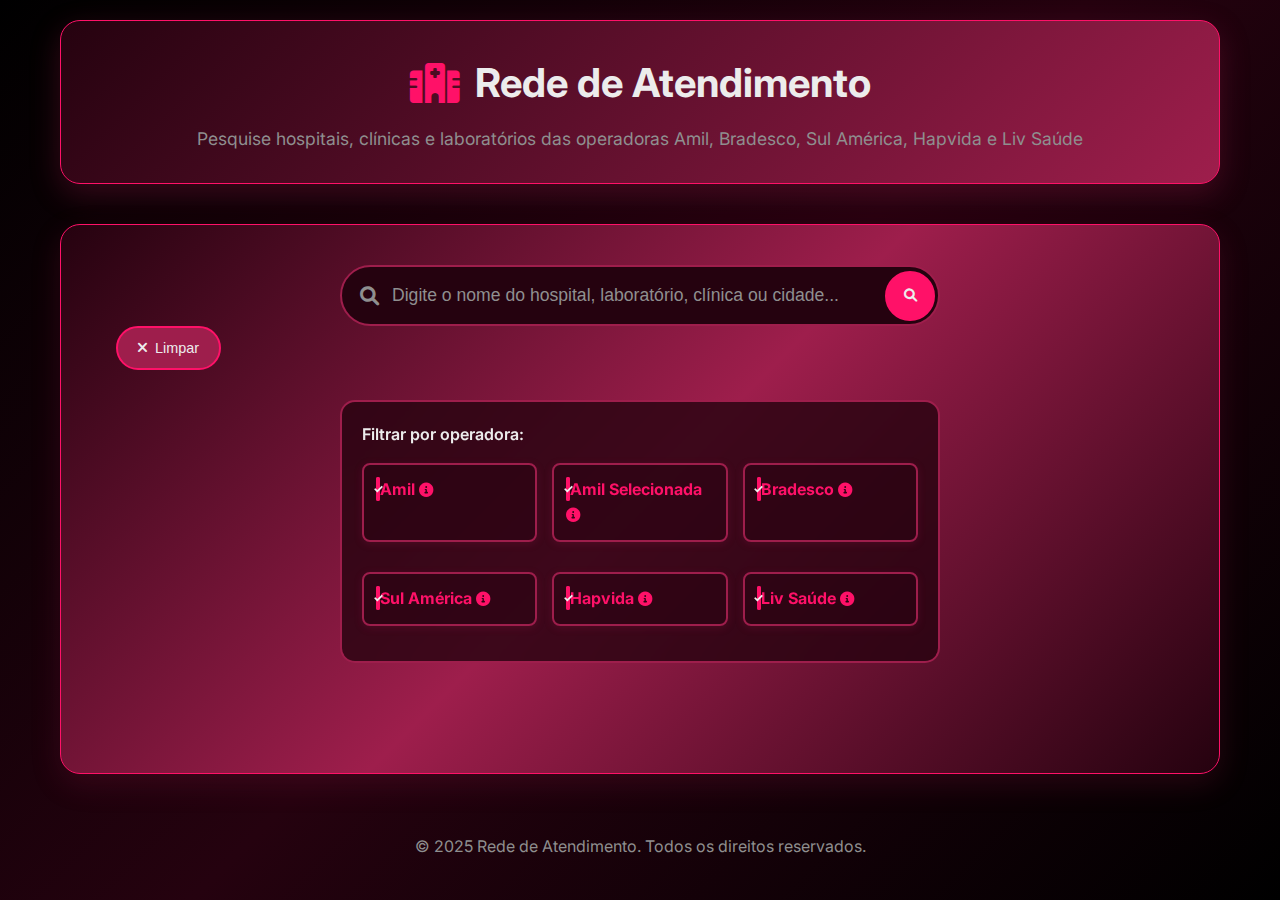
<file: index.html>
<!DOCTYPE html>
<html lang="pt-BR">
<head>
    <meta charset="UTF-8">
    <meta name="viewport" content="width=device-width, initial-scale=1.0">
    <title>Rede de Atendimento - Pesquisa</title>
    <link rel="stylesheet" href="styles.css">
    <link href="https://fonts.googleapis.com/css2?family=Inter:wght@300;400;500;600;700&display=swap" rel="stylesheet">
    <link rel="stylesheet" href="https://cdnjs.cloudflare.com/ajax/libs/font-awesome/6.0.0/css/all.min.css">
    <style>
        /* Estilos para filtros avançados */
        .advanced-filters {
            margin-top: 20px;
            border-top: 1px solid #e0e0e0;
            padding-top: 20px;
        }
        
        .toggle-advanced-btn {
            background: #f8f9fa;
            border: 1px solid #dee2e6;
            border-radius: 8px;
            padding: 12px 20px;
            font-size: 14px;
            font-weight: 500;
            color: #495057;
            cursor: pointer;
            display: flex;
            align-items: center;
            gap: 8px;
            width: 100%;
            justify-content: space-between;
            transition: all 0.3s ease;
        }
        
        .toggle-advanced-btn:hover {
            background: #e9ecef;
            border-color: #adb5bd;
        }
        
        .toggle-advanced-btn.active {
            background: #007bff;
            color: white;
            border-color: #007bff;
        }
        
        .toggle-advanced-btn .fa-chevron-down {
            transition: transform 0.3s ease;
        }
        
        .toggle-advanced-btn.active .fa-chevron-down {
            transform: rotate(180deg);
        }
        
        .advanced-filters-content {
            margin-top: 15px;
            padding: 20px;
            background: #f8f9fa;
            border-radius: 8px;
            border: 1px solid #dee2e6;
        }
        
        .advanced-checkbox-group {
            display: grid;
            grid-template-columns: repeat(auto-fill, minmax(200px, 1fr));
            gap: 10px;
            max-height: 200px;
            overflow-y: auto;
            padding: 10px;
            background: white;
            border-radius: 6px;
            border: 1px solid #dee2e6;
        }
        
        .advanced-checkbox-group .checkbox-item {
            display: flex;
            align-items: center;
            gap: 8px;
            padding: 8px 12px;
            border-radius: 4px;
            cursor: pointer;
            transition: background-color 0.2s ease;
        }
        
        .advanced-checkbox-group .checkbox-item:hover {
            background: #f8f9fa;
        }
        
        .advanced-checkbox-group input[type="checkbox"] {
            margin: 0;
        }
        
        .operadoras-group {
            display: flex;
            flex-wrap: wrap;
            gap: 15px;
            justify-content: center;
        }
        
        @media (max-width: 768px) {
            .operadoras-group {
                flex-direction: column;
            }
            
            .advanced-checkbox-group {
                grid-template-columns: 1fr;
            }
        }
    </style>
</head>
<body>
    <div class="container">
        <header class="header">
            <div class="logo">
                <i class="fas fa-hospital-alt"></i>
                <h1>Rede de Atendimento</h1>
            </div>
            <p class="subtitle">Pesquise hospitais, clínicas e laboratórios das operadoras Amil, Bradesco, Sul América, Hapvida e Liv Saúde</p>
        </header>

        <main class="main-content">
            <div class="search-section">
                <div class="search-box">
                    <div class="search-input-wrapper">
                        <i class="fas fa-search search-icon"></i>
                        <input 
                            type="text" 
                            id="searchInput" 
                            placeholder="Digite o nome do hospital, laboratório, clínica ou cidade..."
                            autocomplete="off"
                            >
                        <button id="searchBtn" class="search-btn">
                            <i class="fas fa-search"></i>
                        </button>
                    </div>
                    <button id="clearBtn" class="clear-btn" title="Limpar pesquisa">
                        <i class="fas fa-times"></i>
                        Limpar
                    </button>
                </div>
                
                <div class="filters">
                    <!-- Filtros de Operadoras -->
                    <div class="filter-group">
                        <label>Filtrar por operadora:</label>
                        <div class="checkbox-group operadoras-group">
                            <label class="checkbox-item operadora-checkbox" data-operadora="amil">
                                <input type="checkbox" id="amil" checked>
                                <span class="checkmark amil"></span>
                                <span class="operadora-label">Amil</span>
                                <div class="operadora-info">
                                    <i class="fas fa-info-circle"></i>
                                    <span class="tooltip">Clique para filtrar por Amil</span>
                                </div>
                            </label>
                            <label class="checkbox-item operadora-checkbox" data-operadora="amil-selecionada">
                                <input type="checkbox" id="amil-selecionada" checked>
                                <span class="checkmark amil-selecionada"></span>
                                <span class="operadora-label">Amil Selecionada</span>
                                <div class="operadora-info">
                                    <i class="fas fa-info-circle"></i>
                                    <span class="tooltip">Clique para filtrar por Amil Selecionada</span>
                                </div>
                            </label>
                            <label class="checkbox-item operadora-checkbox" data-operadora="bradesco">
                                <input type="checkbox" id="bradesco" checked>
                                <span class="checkmark bradesco"></span>
                                <span class="operadora-label">Bradesco</span>
                                <div class="operadora-info">
                                    <i class="fas fa-info-circle"></i>
                                    <span class="tooltip">Clique para filtrar por Bradesco</span>
                                </div>
                            </label>
                            <label class="checkbox-item operadora-checkbox" data-operadora="sulamerica">
                                <input type="checkbox" id="sulamerica" checked>
                                <span class="checkmark sulamerica"></span>
                                <span class="operadora-label">Sul América</span>
                                <div class="operadora-info">
                                    <i class="fas fa-info-circle"></i>
                                    <span class="tooltip">Clique para filtrar por Sul América</span>
                                </div>
                            </label>
                            <label class="checkbox-item operadora-checkbox" data-operadora="hapvida">
                                <input type="checkbox" id="hapvida" checked>
                                <span class="checkmark hapvida"></span>
                                <span class="operadora-label">Hapvida</span>
                                <div class="operadora-info">
                                    <i class="fas fa-info-circle"></i>
                                    <span class="tooltip">Clique para filtrar por Hapvida</span>
                                </div>
                            </label>
                            <label class="checkbox-item operadora-checkbox" data-operadora="liv-saude">
                                <input type="checkbox" id="liv-saude" checked>
                                <span class="checkmark liv-saude"></span>
                                <span class="operadora-label">Liv Saúde</span>
                                <div class="operadora-info">
                                    <i class="fas fa-info-circle"></i>
                                    <span class="tooltip">Clique para filtrar por Liv Saúde</span>
                                </div>
                            </label>
                        </div>
                    </div>
                </div>
            </div>

            <div class="results-section">
                <div id="loading" class="loading hidden">
                    <div class="spinner"></div>
                    <p>Pesquisando...</p>
                </div>

                <div id="noResults" class="no-results hidden">
                    <i class="fas fa-search"></i>
                    <h3>Nenhum resultado encontrado</h3>
                    <p>Tente ajustar os filtros ou verificar a grafia do nome</p>
                </div>

                <div id="resultsContainer" class="results-container">
                    <!-- Resultados serão inseridos aqui -->
                </div>
            </div>
        </main>

        <footer class="footer">
            <p>&copy; 2025 Rede de Atendimento. Todos os direitos reservados.</p>
        </footer>
    </div>

    <script src="script.js"></script>
</body>
</html>
</file>
<file: styles.css>
/* Reset e configurações básicas */
* {
    margin: 0;
    padding: 0;
    box-sizing: border-box;
}

body {
    font-family: 'Inter', sans-serif;
    line-height: 1.6;
    color: #ECECEC;
    background: linear-gradient(135deg, #000000 0%, #25020F 50%, #000000 100%);
    min-height: 100vh;
}

.container {
    max-width: 1200px;
    margin: 0 auto;
    padding: 20px;
    min-height: 100vh;
    display: flex;
    flex-direction: column;
}

/* Header */
.header {
    text-align: center;
    margin-bottom: 40px;
    background: linear-gradient(135deg, #25020F 0%, #9E1E4C 100%);
    padding: 30px;
    border-radius: 20px;
    box-shadow: 0 10px 30px rgba(158, 30, 76, 0.3);
    border: 1px solid #FF1168;
}

.logo {
    display: flex;
    align-items: center;
    justify-content: center;
    gap: 15px;
    margin-bottom: 10px;
}

.logo i {
    font-size: 2.5rem;
    color: #FF1168;
}

.logo h1 {
    font-size: 2.5rem;
    font-weight: 700;
    color: #ECECEC;
    margin: 0;
}

.subtitle {
    font-size: 1.1rem;
    color: #8F8F8F;
    margin: 0;
}

/* Navegação administrativa */
.admin-nav {
    margin-top: 20px;
}

.nav-link {
    display: inline-flex;
    align-items: center;
    gap: 8px;
    padding: 12px 24px;
    background: #FF1168;
    color: #ECECEC;
    text-decoration: none;
    border-radius: 25px;
    font-weight: 500;
    transition: all 0.3s ease;
    border: 2px solid transparent;
}

.nav-link:hover {
    background: #9E1E4C;
    transform: translateY(-2px);
    box-shadow: 0 5px 15px rgba(255, 17, 104, 0.4);
    border-color: #FF1168;
}

/* Main Content */
.main-content {
    flex: 1;
    background: linear-gradient(135deg, #25020F 0%, #9E1E4C 50%, #25020F 100%);
    border-radius: 20px;
    padding: 40px;
    box-shadow: 0 10px 30px rgba(158, 30, 76, 0.2);
    border: 1px solid #FF1168;
}

/* Search Section */
.search-section {
    margin-bottom: 40px;
}

.search-box {
    margin-bottom: 30px;
}

.search-input-wrapper {
    position: relative;
    max-width: 600px;
    margin: 0 auto;
}

.search-icon {
    position: absolute;
    left: 20px;
    top: 50%;
    transform: translateY(-50%);
    color: #8F8F8F;
    font-size: 1.2rem;
}

#searchInput {
    width: 100%;
    padding: 18px 60px 18px 50px;
    border: 2px solid #9E1E4C;
    border-radius: 50px;
    font-size: 1.1rem;
    transition: all 0.3s ease;
    background: #25020F;
    color: #ECECEC;
}

#searchInput:focus {
    outline: none;
    border-color: #FF1168;
    box-shadow: 0 0 0 3px rgba(255, 17, 104, 0.2);
}

#searchInput::placeholder {
    color: #8F8F8F;
}

.search-btn {
    position: absolute;
    right: 5px;
    top: 50%;
    transform: translateY(-50%);
    background: #FF1168;
    color: #ECECEC;
    border: none;
    border-radius: 50%;
    width: 50px;
    height: 50px;
    cursor: pointer;
    transition: all 0.3s ease;
    border: 2px solid #FF1168;
}

.search-btn:hover {
    background: #9E1E4C;
    transform: translateY(-50%) scale(1.05);
    box-shadow: 0 0 15px rgba(255, 17, 104, 0.5);
}

/* Filters */
.filters {
    max-width: 600px;
    margin: 0 auto;
}

.clear-btn {
    display: inline-flex;
    align-items: center;
    gap: 8px;
    padding: 12px 20px;
    background: #9E1E4C;
    color: #ECECEC;
    border: 2px solid #FF1168;
    border-radius: 25px;
    font-size: 0.9rem;
    font-weight: 500;
    cursor: pointer;
    transition: all 0.3s ease;
    margin-left: 15px;
    text-decoration: none;
}

.clear-btn:hover {
    background: #FF1168;
    transform: translateY(-2px);
    box-shadow: 0 5px 15px rgba(255, 17, 104, 0.4);
}

.clear-btn i {
    font-size: 0.9rem;
}

.filter-group {
    background: rgba(37, 2, 15, 0.8);
    padding: 20px;
    border-radius: 15px;
    border: 2px solid #9E1E4C;
    backdrop-filter: blur(10px);
}

.filter-group label {
    display: block;
    font-weight: 600;
    margin-bottom: 15px;
    color: #ECECEC;
}

.checkbox-group {
    display: flex;
    gap: 20px;
    flex-wrap: wrap;
}

.checkbox-item {
    display: flex;
    align-items: center;
    gap: 8px;
    cursor: pointer;
    font-weight: 500;
    transition: all 0.3s ease;
    padding: 12px;
    border-radius: 8px;
    border: 2px solid #9E1E4C;
    position: relative;
    background: rgba(37, 2, 15, 0.5);
    box-shadow: 0 2px 8px rgba(158, 30, 76, 0.2);
}

.checkbox-item:hover {
    transform: translateY(-2px);
    background: rgba(255, 17, 104, 0.15);
    border-color: #FF1168;
    box-shadow: 0 8px 25px rgba(255, 17, 104, 0.3);
}

.operadora-checkbox {
    flex: 1;
    min-width: 150px;
    justify-content: space-between;
}

.operadora-label {
    font-weight: 600;
    color: #ECECEC;
}

.operadora-info {
    position: relative;
    display: inline-block;
}

.operadora-info i {
    color: #FF1168;
    font-size: 0.9rem;
    cursor: help;
}

.tooltip {
    visibility: hidden;
    width: 200px;
    background-color: #25020F;
    color: #ECECEC;
    text-align: center;
    border-radius: 6px;
    padding: 8px;
    position: absolute;
    z-index: 1;
    bottom: 125%;
    left: 50%;
    margin-left: -100px;
    opacity: 0;
    transition: opacity 0.3s;
    font-size: 0.8rem;
    font-weight: normal;
    border: 1px solid #FF1168;
}

.operadora-info:hover .tooltip {
    visibility: visible;
    opacity: 1;
}

.checkbox-item input[type="checkbox"]:checked + .checkmark + .operadora-label {
    color: #FF1168;
    font-weight: 700;
}

.checkbox-item input[type="checkbox"]:checked {
    background: #FF1168;
}

.checkbox-item.selected {
    background: rgba(255, 17, 104, 0.2) !important;
    border-color: #FF1168 !important;
    transform: translateY(-2px);
    box-shadow: 0 8px 25px rgba(255, 17, 104, 0.4);
}

.checkbox-item input[type="checkbox"]:checked {
    background: #FF1168;
}

.checkbox-item input[type="checkbox"] {
    display: none;
}

.checkmark {
    width: 20px;
    height: 20px;
    border: 2px solid #8F8F8F;
    border-radius: 4px;
    position: relative;
    transition: all 0.3s ease;
    background: rgba(37, 2, 15, 0.8);
}

.checkmark.amil {
    border-color: #FF1168;
}

.checkmark.amil-selecionada {
    border-color: #FF1168;
}

.checkmark.bradesco {
    border-color: #FF1168;
}

.checkmark.sulamerica {
    border-color: #FF1168;
}

.checkbox-item input[type="checkbox"]:checked + .checkmark {
    background: #FF1168;
    border-color: #FF1168;
}

.checkbox-item input[type="checkbox"]:checked + .checkmark::after {
    content: '✓';
    position: absolute;
    top: 50%;
    left: 50%;
    transform: translate(-50%, -50%);
    color: #ECECEC;
    font-size: 12px;
    font-weight: bold;
}

/* Batch Delete Section */
.batch-delete-section {
    background: rgba(158, 30, 76, 0.2);
    border: 2px solid #FF1168;
    border-radius: 10px;
    padding: 20px;
    margin-bottom: 30px;
}

.batch-delete-section h3 {
    color: #FF1168;
    margin-bottom: 15px;
    font-size: 1.2rem;
}

.batch-delete-controls {
    display: flex;
    gap: 15px;
    align-items: flex-end;
    flex-wrap: wrap;
}

.delete-filters {
    display: flex;
    gap: 15px;
    flex: 1;
}

.delete-filters select {
    padding: 10px 15px;
    border: 2px solid #9E1E4C;
    border-radius: 8px;
    font-size: 1rem;
    background: #25020F;
    color: #ECECEC;
}

.btn-danger {
    background: #9E1E4C;
    color: #ECECEC;
    border: 2px solid #FF1168;
}

.btn-danger:hover {
    background: #FF1168;
    transform: translateY(-1px);
    box-shadow: 0 5px 15px rgba(255, 17, 104, 0.4);
}

.btn-danger:disabled {
    background: #8F8F8F;
    border-color: #8F8F8F;
    cursor: not-allowed;
    transform: none;
    box-shadow: none;
}

.delete-preview {
    margin-top: 15px;
    padding: 15px;
    background: rgba(37, 2, 15, 0.8);
    border-radius: 8px;
    border: 1px solid #9E1E4C;
}

.delete-preview p {
    margin-bottom: 10px;
    color: #FF1168;
    font-weight: 600;
}

#deletePreviewList {
    max-height: 200px;
    overflow-y: auto;
    background: rgba(37, 2, 15, 0.5);
    border-radius: 5px;
    padding: 10px;
}

.delete-item {
    padding: 8px;
    border-bottom: 1px solid #9E1E4C;
    display: flex;
    justify-content: space-between;
    align-items: center;
}

.delete-item:last-child {
    border-bottom: none;
}

.delete-item-name {
    font-weight: 500;
    color: #ECECEC;
}

.delete-item-location {
    color: #8F8F8F;
    font-size: 0.9rem;
}

/* Results Section */
.results-section {
    margin-top: 40px;
}

.loading {
    text-align: center;
    padding: 40px;
}

.spinner {
    width: 40px;
    height: 40px;
    border: 4px solid #25020F;
    border-top: 4px solid #FF1168;
    border-radius: 50%;
    animation: spin 1s linear infinite;
    margin: 0 auto 20px;
}

@keyframes spin {
    0% { transform: rotate(0deg); }
    100% { transform: rotate(360deg); }
}

.no-results {
    text-align: center;
    padding: 60px 20px;
    color: #8F8F8F;
}

.no-results i {
    font-size: 4rem;
    color: #9E1E4C;
    margin-bottom: 20px;
}

.no-results h3 {
    margin-bottom: 10px;
    color: #ECECEC;
}

.results-container {
    display: grid;
    gap: 20px;
}

.initial-message {
    text-align: center;
    padding: 60px 20px;
    background: rgba(37, 2, 15, 0.8);
    border-radius: 20px;
    box-shadow: 0 5px 15px rgba(158, 30, 76, 0.2);
    backdrop-filter: blur(10px);
    border: 1px solid #FF1168;
}

.initial-message i {
    font-size: 4rem;
    color: #FF1168;
    margin-bottom: 20px;
    opacity: 0.7;
}

.initial-message h3 {
    color: #ECECEC;
    margin-bottom: 15px;
    font-size: 1.5rem;
    font-weight: 600;
}

.initial-message p {
    color: #8F8F8F;
    font-size: 1.1rem;
    line-height: 1.6;
}

.result-card {
    background: rgba(37, 2, 15, 0.8);
    border-radius: 15px;
    padding: 25px;
    box-shadow: 0 5px 15px rgba(158, 30, 76, 0.2);
    border: 1px solid #9E1E4C;
    transition: all 0.3s ease;
    backdrop-filter: blur(10px);
}

.result-card:hover {
    transform: translateY(-2px);
    box-shadow: 0 10px 25px rgba(255, 17, 104, 0.3);
    border-color: #FF1168;
}

.result-header {
    display: flex;
    justify-content: space-between;
    align-items: flex-start;
    margin-bottom: 15px;
}

.result-title {
    font-size: 1.3rem;
    font-weight: 600;
    color: #ECECEC;
    margin: 0;
}

.result-type {
    background: #FF1168;
    color: #ECECEC;
    padding: 4px 12px;
    border-radius: 20px;
    font-size: 0.8rem;
    font-weight: 500;
    text-transform: capitalize;
}

.result-location {
    color: #8F8F8F;
    margin-bottom: 15px;
    font-size: 0.95rem;
}

.result-operadoras {
    display: flex;
    gap: 10px;
    flex-wrap: wrap;
}

.result-modalidades {
    margin-top: 10px;
    display: flex;
    gap: 10px;
    flex-wrap: wrap;
    align-items: center;
}

.operadora-badge {
    padding: 6px 12px;
    border-radius: 15px;
    font-size: 0.8rem;
    font-weight: 500;
    color: #ECECEC;
    border: 1px solid #FF1168;
}

.operadora-badge.amil {
    background: #9E1E4C;
}

.operadora-badge.amil-selecionada {
    background: #9E1E4C;
}

.operadora-badge.bradesco {
    background: #9E1E4C;
}

.operadora-badge.sulamerica {
    background: #9E1E4C;
}

/* Admin Styles */
.admin-tabs {
    display: flex;
    gap: 10px;
    margin-bottom: 30px;
    border-bottom: 2px solid #9E1E4C;
    padding-bottom: 0;
}

.tab-btn {
    padding: 15px 25px;
    background: rgba(37, 2, 15, 0.5);
    border: none;
    border-bottom: 3px solid transparent;
    cursor: pointer;
    font-weight: 500;
    color: #8F8F8F;
    transition: all 0.3s ease;
    border-radius: 10px 10px 0 0;
    border: 1px solid transparent;
    box-shadow: 0 2px 8px rgba(158, 30, 76, 0.1);
}

.tab-btn:hover {
    color: #FF1168;
    background: rgba(255, 17, 104, 0.1);
    border-color: #FF1168;
    transform: translateY(-1px);
    box-shadow: 0 4px 12px rgba(255, 17, 104, 0.2);
}

.tab-btn.active {
    color: #FF1168;
    border-bottom-color: #FF1168;
    background: rgba(255, 17, 104, 0.15);
    border-color: #FF1168;
    box-shadow: 0 4px 12px rgba(255, 17, 104, 0.3);
}

.tab-content {
    display: none;
}

.tab-content.active {
    display: block;
}

/* Form Styles */
.admin-form {
    max-width: 800px;
}

.form-row {
    display: grid;
    grid-template-columns: 1fr 1fr;
    gap: 20px;
    margin-bottom: 20px;
}

.form-group {
    margin-bottom: 20px;
}

.form-group label {
    display: block;
    margin-bottom: 8px;
    font-weight: 600;
    color: #ECECEC;
}

.form-group input,
.form-group select,
.form-group textarea {
    width: 100%;
    padding: 12px 15px;
    border: 2px solid #9E1E4C;
    border-radius: 8px;
    font-size: 1rem;
    transition: all 0.3s ease;
    background: #25020F;
    color: #ECECEC;
    box-shadow: 0 2px 8px rgba(158, 30, 76, 0.2);
}

.form-group input:focus,
.form-group select:focus,
.form-group textarea:focus {
    outline: none;
    border-color: #FF1168;
    box-shadow: 0 0 0 3px rgba(255, 17, 104, 0.2), 0 4px 12px rgba(255, 17, 104, 0.3);
    transform: translateY(-1px);
}

.form-group textarea {
    resize: vertical;
    min-height: 100px;
}

.form-actions {
    display: flex;
    gap: 15px;
    margin-top: 30px;
}

/* Button Styles */
.btn {
    padding: 12px 24px;
    border: none;
    border-radius: 8px;
    font-size: 1rem;
    font-weight: 500;
    cursor: pointer;
    transition: all 0.3s ease;
    display: inline-flex;
    align-items: center;
    gap: 8px;
    text-decoration: none;
    border: 2px solid transparent;
}

.btn-primary {
    background: #FF1168;
    color: #ECECEC;
    border-color: #FF1168;
    box-shadow: 0 4px 12px rgba(255, 17, 104, 0.3);
}

.btn-primary:hover {
    background: #9E1E4C;
    transform: translateY(-2px);
    box-shadow: 0 8px 25px rgba(255, 17, 104, 0.5);
}

.btn-secondary {
    background: #8F8F8F;
    color: #ECECEC;
    border-color: #8F8F8F;
    box-shadow: 0 4px 12px rgba(143, 143, 143, 0.3);
}

.btn-secondary:hover {
    background: #9E1E4C;
    border-color: #FF1168;
    transform: translateY(-2px);
    box-shadow: 0 8px 25px rgba(255, 17, 104, 0.4);
}

.btn-outline {
    background: transparent;
    color: #FF1168;
    border: 2px solid #FF1168;
}

.btn-outline:hover {
    background: #FF1168;
    color: #ECECEC;
}

/* Upload Styles */
.upload-area {
    border: 3px dashed #9E1E4C;
    border-radius: 15px;
    padding: 60px 20px;
    text-align: center;
    transition: all 0.3s ease;
    background: rgba(37, 2, 15, 0.5);
    margin-bottom: 30px;
}

.upload-area:hover {
    border-color: #FF1168;
    background: rgba(255, 17, 104, 0.1);
}

.upload-area.dragover {
    border-color: #FF1168;
    background: rgba(255, 17, 104, 0.2);
}

.upload-content i {
    font-size: 3rem;
    color: #FF1168;
    margin-bottom: 20px;
}

.upload-content h3 {
    margin-bottom: 10px;
    color: #ECECEC;
}

.upload-content p {
    color: #8F8F8F;
    margin-bottom: 20px;
}

.upload-info {
    background: rgba(37, 2, 15, 0.8);
    padding: 20px;
    border-radius: 10px;
    margin-bottom: 30px;
    border: 1px solid #9E1E4C;
}

.upload-info h4 {
    margin-bottom: 15px;
    color: #ECECEC;
}

.upload-info ul {
    list-style: none;
    padding: 0;
}

.upload-info li {
    margin-bottom: 8px;
    padding-left: 20px;
    position: relative;
    color: #8F8F8F;
}

.upload-info li::before {
    content: '•';
    position: absolute;
    left: 0;
    color: #FF1168;
    font-weight: bold;
}

.upload-preview {
    background: rgba(37, 2, 15, 0.8);
    border: 1px solid #9E1E4C;
    border-radius: 10px;
    padding: 20px;
    margin-top: 20px;
}

.upload-actions {
    display: flex;
    gap: 15px;
    margin-top: 20px;
}

/* View Styles */
.view-controls {
    display: flex;
    justify-content: space-between;
    align-items: center;
    margin-bottom: 30px;
    gap: 20px;
}

.search-controls {
    display: flex;
    gap: 15px;
    flex: 1;
}

.search-controls input,
.search-controls select {
    padding: 10px 15px;
    border: 2px solid #9E1E4C;
    border-radius: 8px;
    font-size: 1rem;
    background: #25020F;
    color: #ECECEC;
}

.search-controls input {
    flex: 1;
    max-width: 300px;
}

.data-table {
    background: rgba(37, 2, 15, 0.8);
    border-radius: 10px;
    overflow: hidden;
    box-shadow: 0 5px 15px rgba(158, 30, 76, 0.2);
    border: 1px solid #9E1E4C;
}

.data-table table {
    width: 100%;
    border-collapse: collapse;
}

.data-table th,
.data-table td {
    padding: 15px;
    text-align: left;
    border-bottom: 1px solid #9E1E4C;
}

.data-table th {
    background: rgba(158, 30, 76, 0.3);
    font-weight: 600;
    color: #ECECEC;
}

.data-table tr:hover {
    background: rgba(255, 17, 104, 0.1);
}

.action-buttons {
    display: flex;
    gap: 8px;
    align-items: center;
}

.btn-action {
    padding: 6px 12px;
    border: none;
    border-radius: 6px;
    cursor: pointer;
    font-size: 0.85rem;
    transition: all 0.3s ease;
    display: inline-flex;
    align-items: center;
    gap: 4px;
}

.btn-edit {
    background: #9E1E4C;
    color: #ECECEC;
    border: 1px solid #FF1168;
}

.btn-edit:hover {
    background: #FF1168;
    transform: translateY(-1px);
}

.btn-delete {
    background: #9E1E4C;
    color: #ECECEC;
    border: 1px solid #FF1168;
}

.btn-delete:hover {
    background: #FF1168;
    transform: translateY(-1px);
}

/* Footer */
.footer {
    text-align: center;
    padding: 20px;
    color: #8F8F8F;
    margin-top: 40px;
}

/* Utility Classes */
.hidden {
    display: none !important;
}

/* Responsive Design */
@media (max-width: 768px) {
    .container {
        padding: 10px;
    }
    
    .header {
        padding: 20px;
    }
    
    .logo h1 {
        font-size: 2rem;
    }
    
    .main-content {
        padding: 20px;
    }
    
    .form-row {
        grid-template-columns: 1fr;
    }
    
    .checkbox-group {
        flex-direction: column;
        gap: 10px;
    }
    
    .view-controls {
        flex-direction: column;
        align-items: stretch;
    }
    
    .search-controls {
        flex-direction: column;
    }
    
    .clear-btn {
        margin-left: 0;
        margin-top: 10px;
        justify-content: center;
    }
    
    .batch-delete-controls {
        flex-direction: column;
        gap: 10px;
    }
    
    .delete-filters {
        flex-direction: column;
        gap: 10px;
    }
    
    .admin-tabs {
        flex-direction: column;
    }
    
    .tab-btn {
        border-radius: 8px;
        border-bottom: none;
        border-left: 3px solid transparent;
    }
    
    .tab-btn.active {
        border-left-color: #FF1168;
        border-bottom-color: transparent;
    }
}

@media (max-width: 480px) {
    .logo {
        flex-direction: column;
        gap: 10px;
    }
    
    .result-header {
        flex-direction: column;
        gap: 10px;
    }
    
    .form-actions {
        flex-direction: column;
    }
}
</file>
